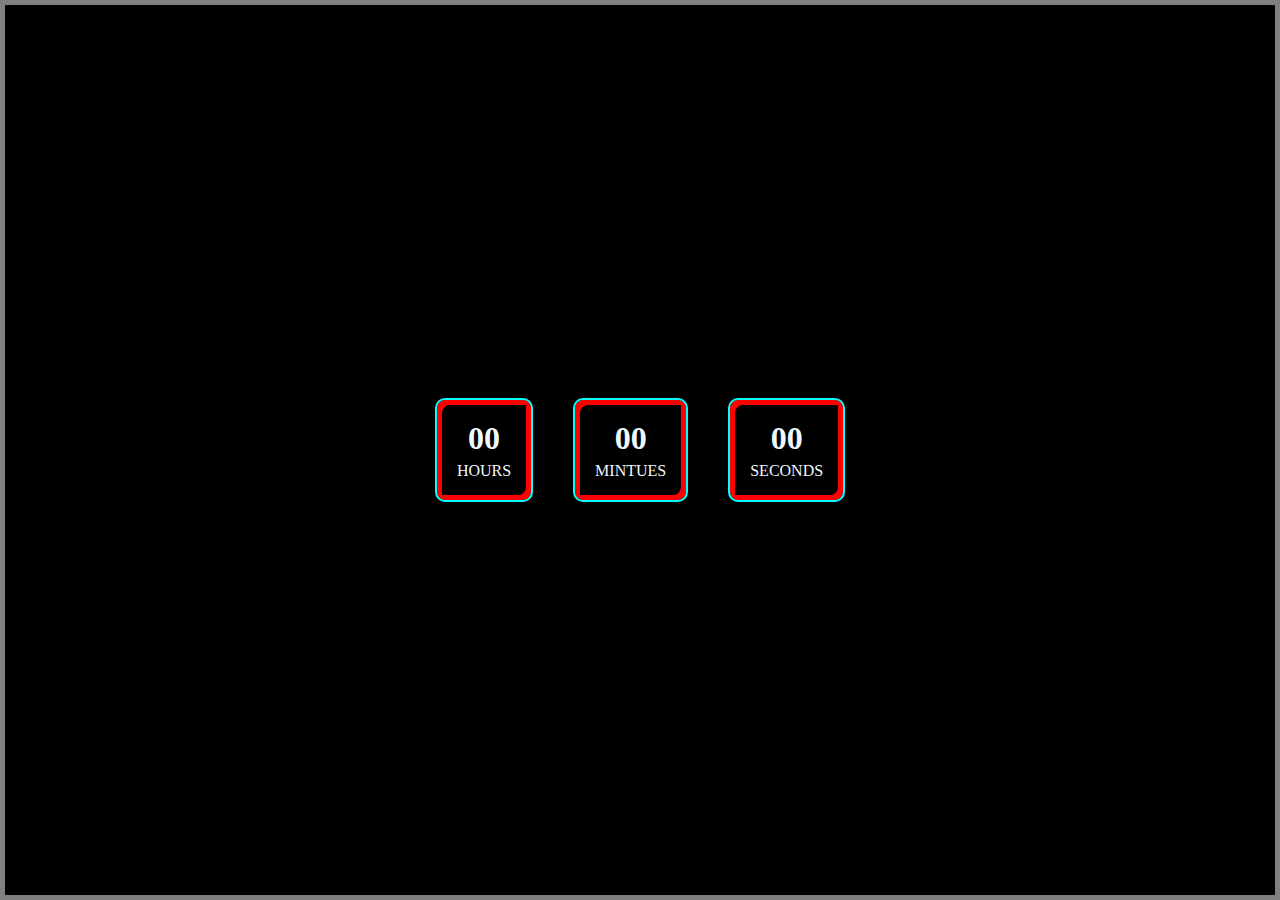
<file: ClockProject/INDEX.HTML>
<!DOCTYPE html>
<html lang="en">
<head>
    <meta charset="UTF-8">
    <meta name="viewport" content="width=device-width, initial-scale=1.0">
    <title>Clock</title>
    <link rel="shortcut icon" href="https://www.clipartmax.com/png/middle/173-1734329_digital-clock-free-icon-clock-10-00-png.png" type="image/x-icon">
    <link rel="stylesheet" href="./CLOCK.CSS">
    
</head>
<body>
    <main id="clock_container">
        <section id="hour_section">
            <h1 id="hourValue">00</h1>
            <p>HOURS</p>
        </section>
        <section id="mintues_section">
            <h1 id="minValue">00</h1>
            <p>MINTUES</p>
        </section>
        <section id="second_section">
            <h1 id="secondValue">00</h1>
            <p>SECONDS</p>
        </section>
    </main>


    <script src="./CLOCK.JS"></script>
</body>
</html>
</file>
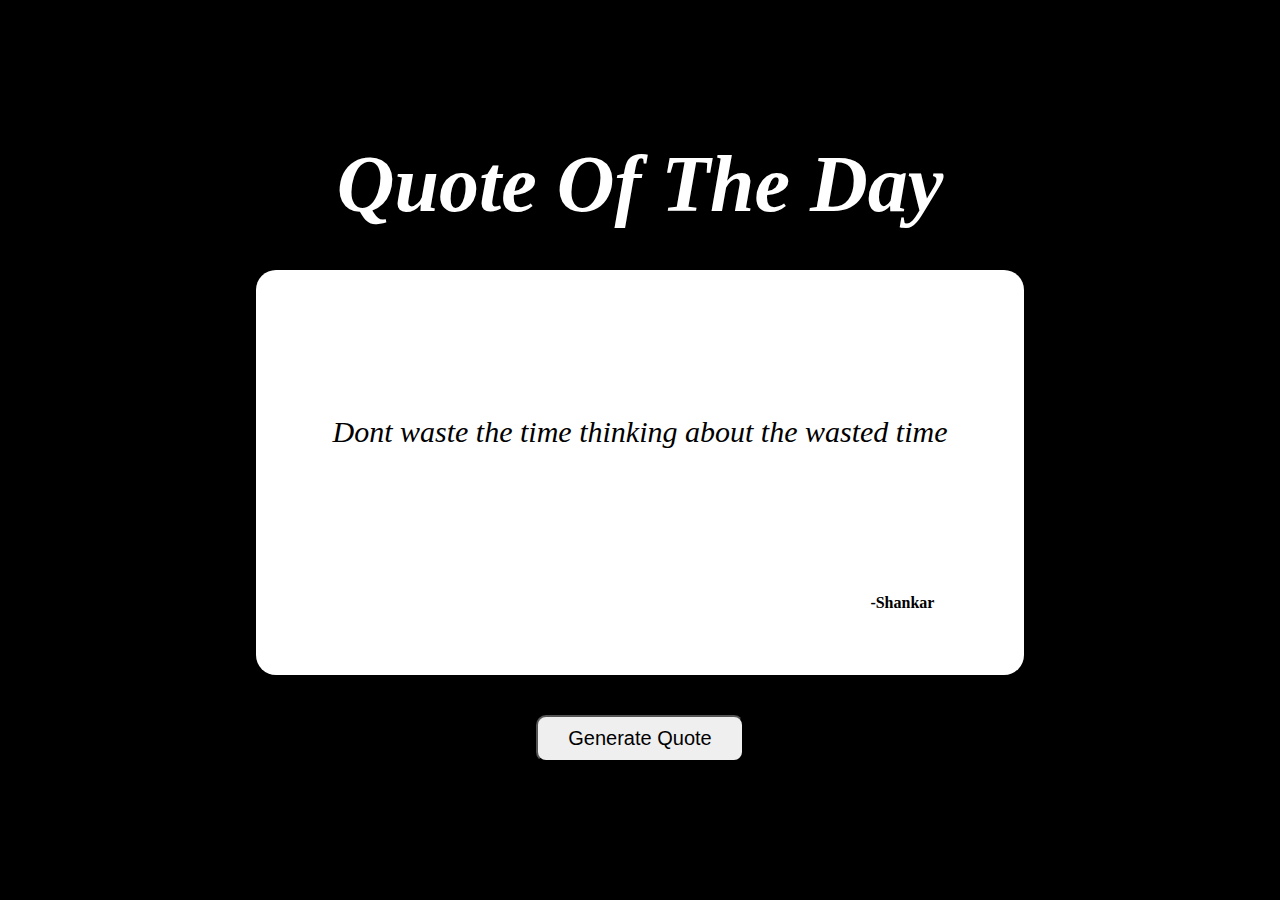
<file: Quotes project/index.html>
<!DOCTYPE html>
<html lang="en">
<head>
    <meta charset="UTF-8">
    <meta name="viewport" content="width=device-width, initial-scale=1.0">
    <title>QUOTES APP</title>
    <link rel="stylesheet" href="./styles.css">
    <link rel="stylesheet" href="https://cdnjs.cloudflare.com/ajax/libs/font-awesome/6.7.1/css/all.min.css" 
    integrity="sha512-5Hs3dF2AEPkpNAR7UiOHba+lRSJNeM2ECkwxUIxC1Q/FLycGTbNapWXB4tP889k5T5Ju8fs4b1P5z/iB4nMfSQ==" 
    crossorigin="anonymous" 
    referrerpolicy="no-referrer" />
    <link rel="shortcut icon" href="./chrome.png">
    
</head>
<body>
    <main>
        <section id="one">
            <h2>Quote Of The Day</h2>
        </section>
        <section id="two">
          
                <p id="text">Dont waste the time thinking about the wasted time</p>
    
               <h4> <p id="author">-Shankar </p></h4>

        </section>
        <section id="three">
            <button id="quote_btn">Generate Quote</button>
        </section>
    </main>

    <script src="./scripts.js"></script>
</body>
</html>
</file>
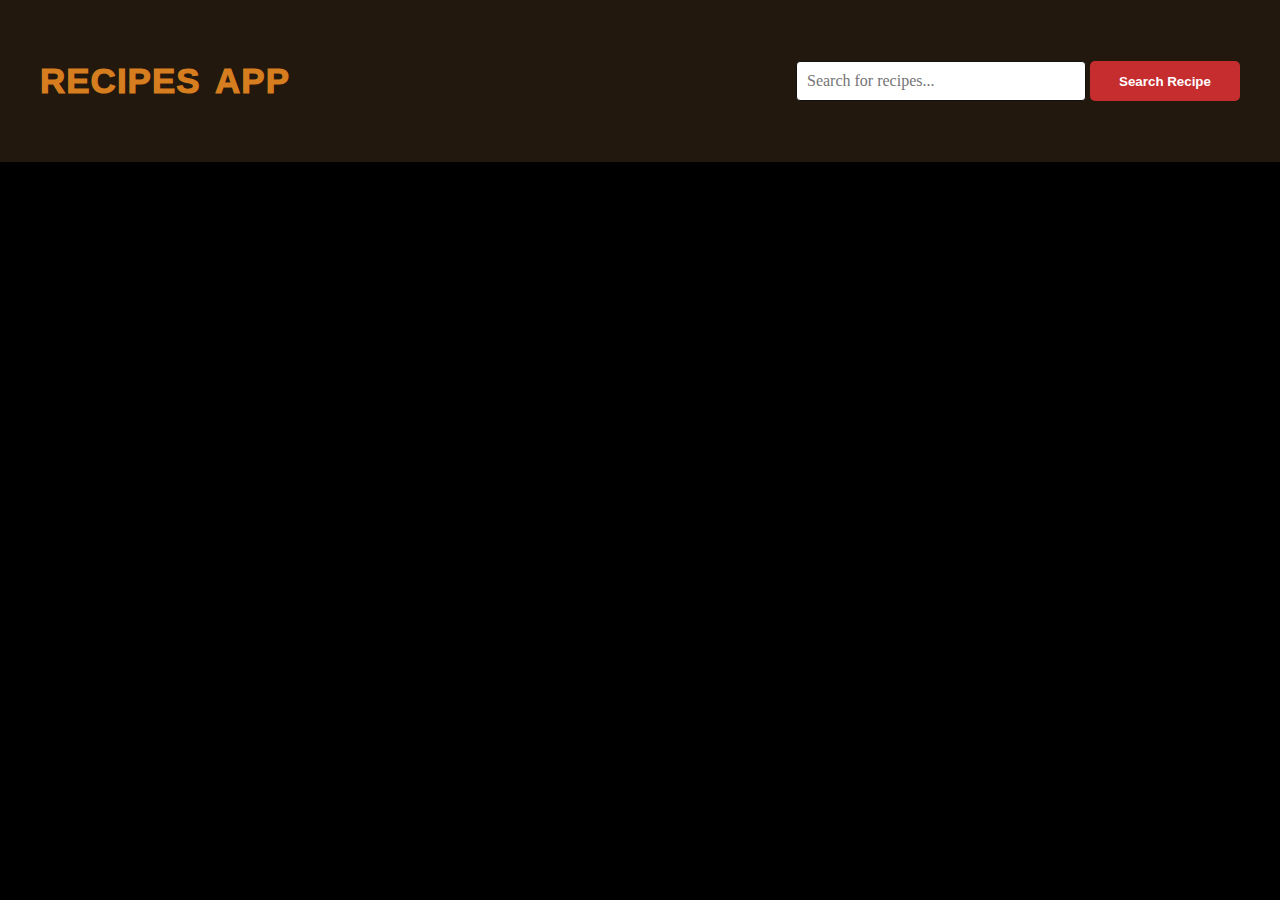
<file: Recipe App Project/index.html>
<!DOCTYPE html>
<html lang="en">
<head>
    <meta charset="UTF-8">
    <meta name="viewport" content="width=device-width, initial-scale=1.0">
    <title>RECIPES APP</title>
    <link rel="shortcut icon" href="https://images-wixmp-ed30a86b8c4ca887773594c2.wixmp.com/f/01c50400-db76-40d5-bb3d-83e04213f2b9/d6qfp5x-40ff86e8-003e-4c61-b3b9-11d83d153a61.png?token=eyJ0eXAiOiJKV1QiLCJhbGciOiJIUzI1NiJ9.[base64].CUkz3Rb8YqjvMVqIB3h_9mfDdPMOB_HacVOQmglh110" type="image/x-icon">
    <link rel="stylesheet" href="style.css">
</head>
<body>
    <nav>
        <h2 id="logo">RECIPES APP</h2>
        <form>
            <input type="text" name="search_recipe" id="search_recipe" placeholder="Search for recipes...">
            <input type="submit" value="Search Recipe">
        </form>
    </nav>
    <main id="container"></main>
    <section id="ing_ins">
        <article id="ing_ins_info">
            <span id="close">❌</span>
            <aside id="ing_info">
                
            </aside>
            <aside id="ins_info">

            </aside>
        </article>
    </section>
    <script src="./script.js"></script>

</body> 
</html>
</file>
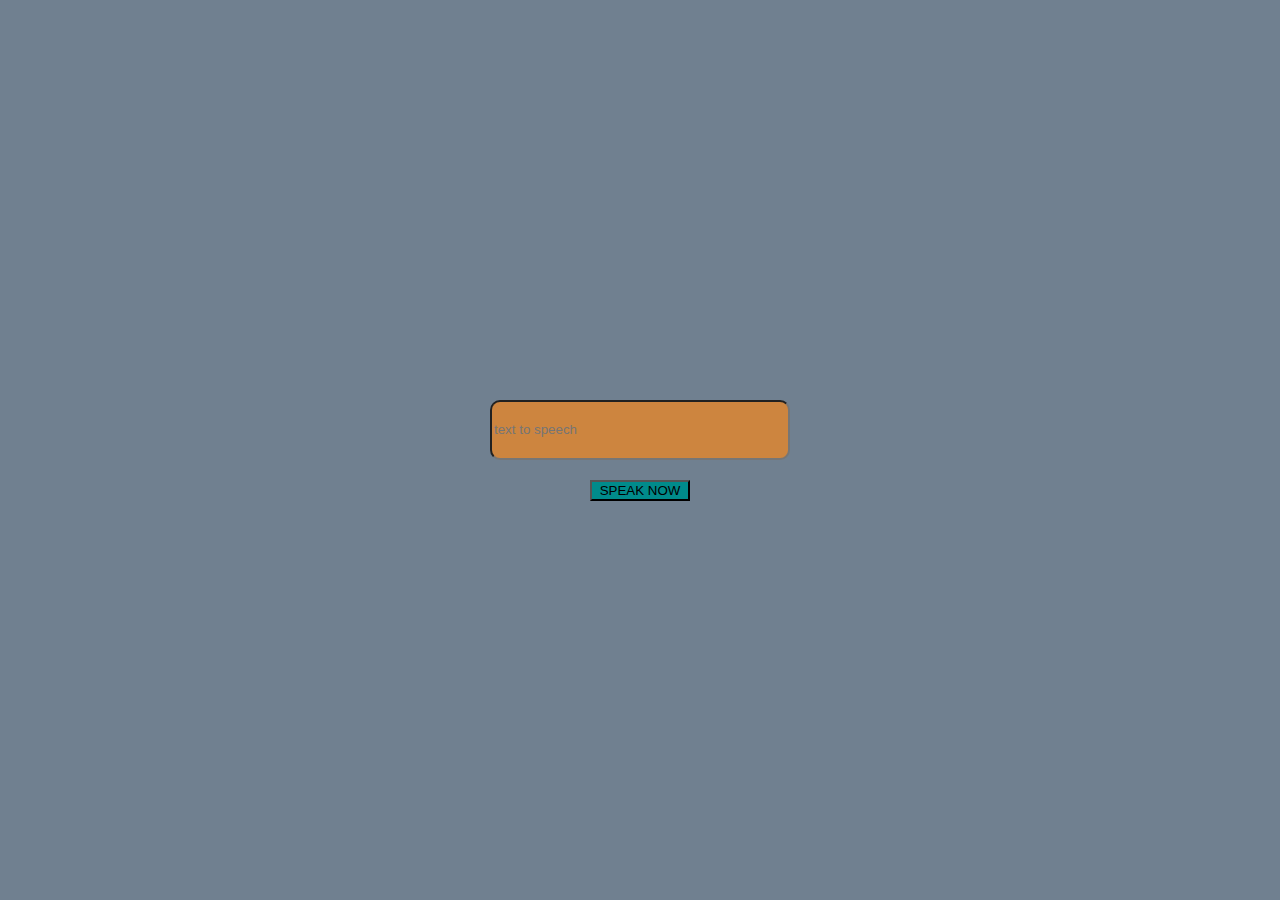
<file: WordsToSpeak/index.html>
<!DOCTYPE html>
<html lang="en">
<head>
    <meta charset="UTF-8">
    <meta name="viewport" content="width=device-width, initial-scale=1.0">
    <title>WORDSTO SPEAK</title>
    <link rel="stylesheet" href="style.css">
</head>
<body>
    <form id="container">
        <input type="text" id="text" name="text" placeholder="text to speech">
        <input type="submit" value="SPEAK NOW">
    </form>
    <script src="./style.js"></script>
</body>
</html>
</file>
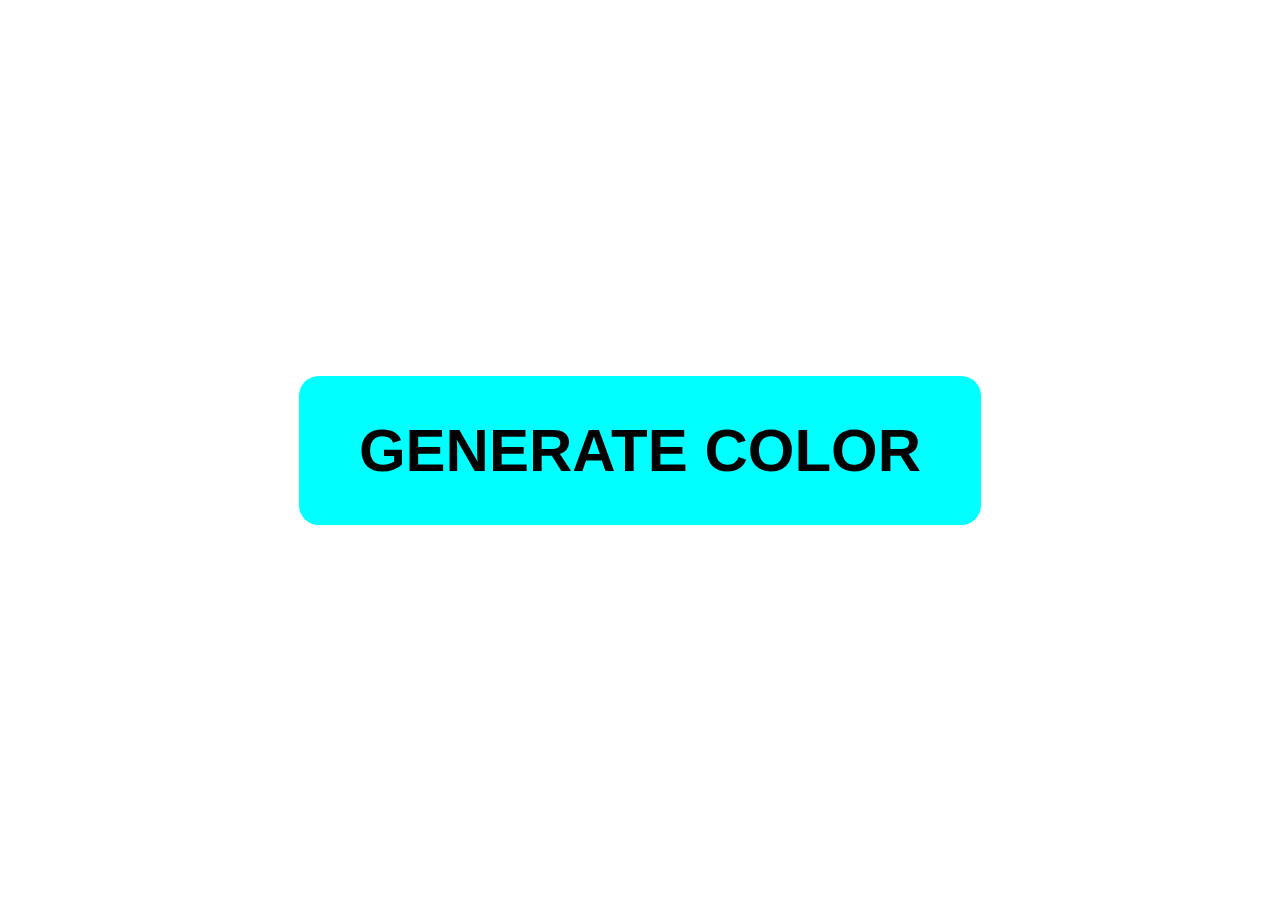
<file: ColorProject/color.html>
<!DOCTYPE html>
<html lang="en">
<head>
    <meta charset="UTF-8">
    <meta name="viewport" content="width=device-width, initial-scale=1.0">
    <title>Document</title>
    <link rel="stylesheet" href="color.css">
</head>
<body>
  
    <button onclick="GENERATECOLOR()">GENERATE COLOR</button>


    <script src="./color.js"></script>
</body>
</html>
</file>
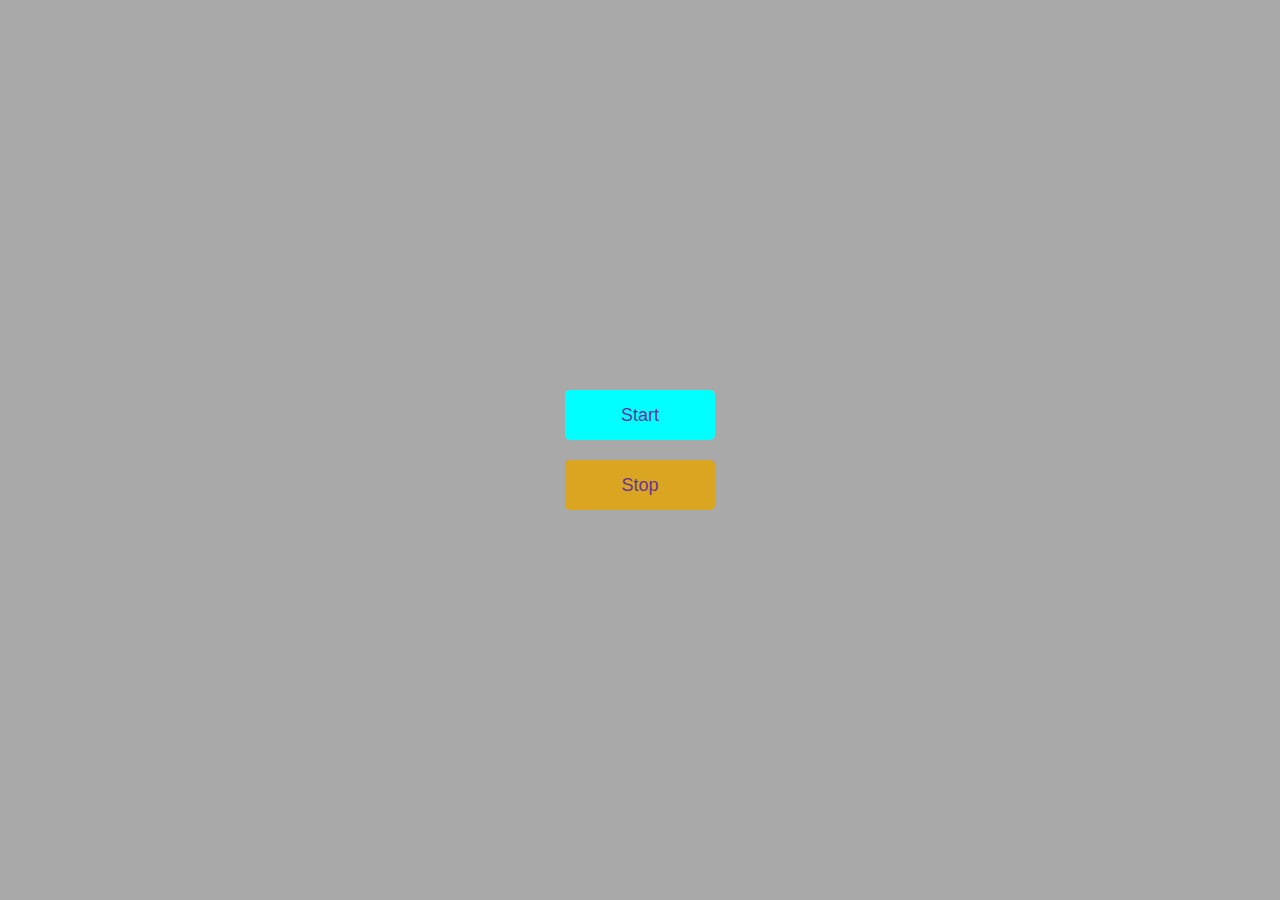
<file: RepeatColor/color.html>
<!DOCTYPE html>
<html>
<head>
    <title>Random Colors</title>
    <link rel="stylesheet" type="text/css" href="styles.css">
</head>
<body>

<div class="button-container">
    <button id="startBtn">Start</button>
    <button id="stopBtn">Stop</button>
</div>

<script src="script.js"></script>
</body>
</html>
</file>
<file: ClockProject/CLOCK.CSS>
*{
    margin: 0;
    box-sizing: border-box;
}

#clock_container{
    display: flex;
    align-items: center;
    justify-content: center;
    height: 100vh;
    width: 100vw;
    gap: 40px;
    border: 5px solid grey;
    background-color: black;
    color: aliceblue;
}

#hour_section,#mintues_section,#second_section{
    border: 2px solid cyan;
    display: flex;
    align-items: center;
    justify-content: center;
    gap: 5px;
    padding: 20px;
    flex-direction: column;
    border-radius: 10px;
    box-shadow: 5px 5px 0.5px red inset,-5px -5px 0.5px red inset;

}
</file>
<file: Quotes project/styles.css>
*{
    margin: 0;
    box-sizing: border-box;
}
main{
    height: 100vh;
    width: 100vw;
    background-color: black;
    display: flex;
    justify-content: center;
    align-items: center;
    flex-direction: column;
    gap: 40px;
}
#one h2{
    font-size: 80px;
    font-style: italic;
    color: white;
    text-align: center;
}
#two{
    height: 45%;
    width: 60%;
    background-color: white;
    border-radius: 20px;
    display: flex;
    flex-direction: column;
    

}
#text{
    color: black;
    flex-basis: 80%;
    display: flex;
    justify-content: center;
    align-items: center;
    font-size: 30px;
    text-align: center;
    font-style:italic ;
    font-family: Cambria, Cochin, Georgia, Times, 'Times New Roman', serif;
    font-style: italic;
}
button{
    padding: 10px 30px;
    font-size: 20px;
    font-family: 'Gill Sans', 'Gill Sans MT', Calibri, 'Trebuchet MS', sans-serif;
    border-radius: 10px;
}
@media(max-width:390px){
    #two{
        width: 80%;
    }
}
#author{
    padding-left: 80%;
}
</file>
<file: Recipe App Project/style.css>
* {
    margin: 0;
    box-sizing: border-box;
    overflow: auto;
  }
  body {
    background-color: black;
  }
  nav {
    height: 18vh;
    display: flex;
    justify-content: space-between;
    align-items: center;
    padding: 40px;
    color: #d57d1f;
    background-color: #23180d;
    overflow: hidden;
  }
  #logo {
    font-family: Arial, Helvetica, sans-serif;
    font-weight: 1000;
    font-size: 35px;
    letter-spacing: 1px;
    word-spacing: 5px;
  }
  [type="text"] {
    height: 40px;
    width: 290px;
    border: 1px solid #111;
    outline: none;
    border-radius: 4px;
    padding-left: 10px;
    font-size: 16px;
    font-family: cursive;
  }
  [type="submit"] {
    height: 40px;
    width: 150px;
    border: none;
    border-radius: 5px;
    background-color: #c52d2f;
    color: white;
    font-weight: 800;
  }
  
  #container {
    /* height: 100vh; */
    /* border: 2px solid red; */
    display: flex;
    flex-wrap: wrap;
    justify-content: center;
    align-items: center;
    gap: 40px;
    padding: 20px;
    padding-bottom: 50px;
  }
  
  #recipe_item {
    height: 350px;
    width: 290px;
    border-radius: 20px;
    margin-top: 20px;
    background-color: #fff;
    display: flex;
    justify-content: space-between;
    align-items: center;
    flex-direction: column;
    transition: scale 0.2s;
    filter: blur(1px);
  }
  
  #recipe_item:hover {
    filter: blur(0px);
    scale: 1.05;
  }
  
  #food_img {
    height: 70%;
    width: 100%;
    border-top-right-radius: 10px;
    border-top-left-radius: 10px;
  }
  #recipe_name {
    font-size: 23px;
    font-style: italic;
    text-align: center;
    padding: 10px;
    overflow: hidden;
  }
  
  #view_recipe {
    height: 15%;
    width: 100%;
    border: none;
    background-color: #c52d2f;
    color: white;
    font-weight: 800;
    border-bottom-right-radius: 20px;
    border-bottom-left-radius: 20px;
  }
  
  #ing_ins {
    height: 100vh;
    width: 100vw;
    background-color: rgba(0, 0, 0, 0.7);
    position: fixed;
    top: 0;
    left: 0;
    z-index: 1000;
    display: none;
    justify-content: center;
    align-items: center;
  }
  
  #ing_ins_info {
    max-height: 80vh;
    width: 60vw;
    background-color: #fdfdfd;
    border-radius: 20px;
    position: relative;
    box-shadow: 0 8px 20px rgba(0, 0, 0, 0.6);
    overflow: auto;
    display: flex;
    flex-direction: column;
    padding: 20px;
    top: 70px;
    left: 250px;
  }
  
  #ing_info,
  #ins_info {
    padding: 20px;
  }
  
  #ing_info {
    flex-basis: 40%;
    background-color: #f8f8f8;
    border-radius: 10px;
    display: flex;
    flex-direction: column;
    justify-content: center;
    align-items: flex-start;
    box-shadow: 0 4px 10px rgba(0, 0, 0, 0.1);
  }
  
  #ing_info h1 {
    font-size: 28px;
    margin-bottom: 10px;
    color: #c52d2f;
    overflow: hidden;
    padding: 10px;
    font-style: italic;
  }
  
  ul {
    margin: 10px 0 0 20px;
    padding: 0 20px;
    list-style: disc;
  }
  
  li {
    font-size: 16px;
    line-height: 1.6;
    color: #333;
  }
  
  #ins_info {
    flex-basis: 60%;
    background-color: #fff;
    border-radius: 10px;
    box-shadow: 0 4px 10px rgba(0, 0, 0, 0.1);
    padding: 20px;
    line-height: 1.6;
    color: #444;
  }
  
  #ins_info h1 {
    font-size: 28px;
    color: #c52d2f;
    padding: 10px;
    font-style: italic;
  }
  
  #ins_info p {
    font-weight: 600;
    text-align: justify;
  }
  
  #close {
    position: absolute;
    right: 20px;
    top: 20px;
    background-color: white;
    color: white;
    border: none;
    border-radius: 50%;
    width: 30px;
    height: 30px;
    display: flex;
    justify-content: center;
    align-items: center;
    font-size: 18px;
    cursor: pointer;
    box-shadow: 0 4px 10px rgba(0, 0, 0, 0.1);
    transition: all 0.3s;
  }
  
  #close:hover {
    transform: scale(1.1);
  }
</file>
<file: WordsToSpeak/style.css>
*{
    margin: 0;
    box-sizing: border-box;
}
#container{
    display: flex;
    align-items: center;
    justify-content: center;
    flex-direction: column;
    height: 100vh;
    width: 100vw;
    gap: 20px;
    background-color: slategray;
}
#text{
    height: 60px;
    width: 300px;
    background-color: peru;
    border-radius: 10px
}
[type=submit]{
    background-color: darkcyan;
    width: 100px;
}
</file>
<file: ColorProject/color.css>
*{
    margin: 0;
    box-sizing: border-box;
}

body{
    height: 100vh;
    display: flex;
    align-items: center;
    justify-content: center;
    
}
button{
    border: none;
    padding: 40px 60px;
    font-size: 60px;
    font-weight: 900;
    background-color: cyan;
    border-radius: 20px;
}

button:hover{
    background-color: gray;
}
</file>
<file: RepeatColor/styles.css>
body {
    display: flex;
    flex-direction: column;
    justify-content: center;
    align-items: center;
    height: 100vh;
    background-color:darkgrey; 
    margin: 0;
}

.button-container {
    display: flex;
    flex-direction: column; 
    align-items: center; 
    gap: 20px; 
}

button {
    width: 150px; 
    height: 50px; 
    padding: 10px 20px;
    font-size: 18px; 
    cursor: pointer;
    background-color: #007BFF;
    color:rebeccapurple;
    font-family: 'Gill Sans', 'Gill Sans MT', Calibri, 'Trebuchet MS', sans-serif;
    border: none;
    border-radius: 5px;
    transition: background-color 0.3s ease; 
}



#startBtn {
    background-color: cyan; 
}

#startBtn:hover {
    background-color: grey; 
}

#stopBtn {
    background-color: goldenrod; 
}

#stopBtn:hover {
    background-color: grey; 
}
</file>
